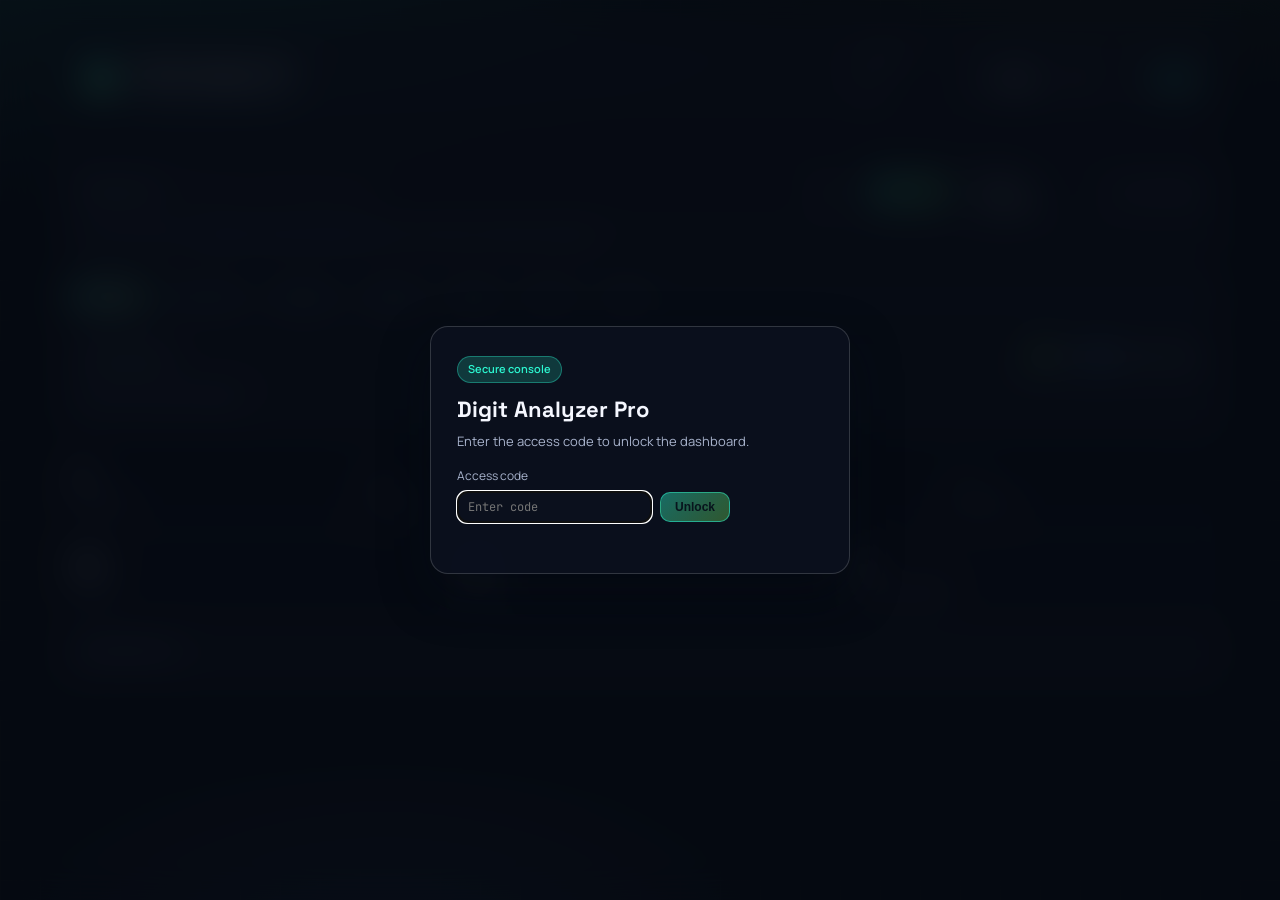
<file: deriv_digit_analyzer_v3.html>
<!doctype html>
<html lang="en">
<head>
  <meta charset="utf-8">
  <meta name="viewport" content="width=device-width, initial-scale=1">
  <title>Digit Analyzer Pro</title>
  <link rel="preconnect" href="https://fonts.googleapis.com">
  <link rel="preconnect" href="https://fonts.gstatic.com" crossorigin>
  <link href="https://fonts.googleapis.com/css2?family=Manrope:wght@400;500;600;700&family=Space+Grotesk:wght@500;600;700&family=JetBrains+Mono:wght@400;600&display=swap" rel="stylesheet">
  <link rel="stylesheet" href="deriv_digit_analyzer_v3.css">
</head>
<body>
  <div id="lockscreen" class="lockscreen" aria-hidden="false">
    <div class="lock-card">
      <div class="lock-badge">Secure console</div>
      <h1>Digit Analyzer Pro</h1>
      <p>Enter the access code to unlock the dashboard.</p>
      <div class="lock-field">
        <label for="lockPass">Access code</label>
        <div class="lock-row">
          <input id="lockPass" type="password" inputmode="numeric" autocomplete="off" placeholder="Enter code">
          <button id="unlockBtn" class="btn btn-primary" type="button">Unlock</button>
        </div>
        <div id="lockError" class="lock-error" aria-live="polite"></div>
      </div>
    </div>
  </div>

  <div id="riskAlert" class="alert-modal hidden" role="dialog" aria-modal="true" aria-live="polite">
    <div class="alert-card">
      <div class="alert-badge" id="alertBadge">Risk alert</div>
      <h2 id="alertTitle">Risk limit reached</h2>
      <p id="alertMessage">Your bot has stopped due to a risk limit.</p>
      <div class="alert-actions">
        <button id="alertCloseBtn" class="btn btn-primary" type="button">Got it</button>
      </div>
    </div>
  </div>

  <div id="appRoot" class="app app-shell" aria-hidden="true">
    <div class="header">
      <div class="header-left">
        <div class="app-logo">
          <svg viewBox="0 0 18 18" fill="none" xmlns="http://www.w3.org/2000/svg">
            <rect x="1" y="9" width="3" height="8" rx="1.5" fill="#71e48a"/>
            <rect x="5.5" y="5" width="3" height="12" rx="1.5" fill="#8bff5c"/>
            <rect x="10" y="2" width="3" height="15" rx="1.5" fill="#71e48a"/>
            <rect x="14.5" y="6" width="3" height="11" rx="1.5" fill="#c4ffd8"/>
          </svg>
        </div>
        <div>
          <div class="app-title">Digit Analyzer Pro</div>
          <div class="app-sub">Deriv volatility index tracker</div>
        </div>
      </div>
      <div class="header-right">
        <div class="balance-pill" aria-live="polite">
          <span class="balance-label">Balance</span>
          <span class="balance-value" id="balanceValue">--</span>
          <span class="balance-currency" id="balanceCurrency">USD</span>
        </div>
        <span class="sdot dOff" id="connDot"></span>
        <span class="badge bX" id="connBadge">offline</span>
        <label class="sr-only" for="symSel">Symbol</label>
        <select id="symSel" onchange="document.getElementById('symBadge').textContent=this.value" style="font-size:12px;padding:5px 8px">
          <option>R_10</option><option>R_25</option><option>R_50</option><option selected>R_75</option><option>R_100</option>
          <option>1HZ10V</option><option>1HZ25V</option><option>1HZ50V</option><option>1HZ75V</option><option>1HZ100V</option>
        </select>
        <span class="badge bP" id="symBadge">R_75</span>
      </div>
    </div>

    <div class="api-bar">
      <div class="api-row">
        <label class="api-label" for="apiKeyInput">Deriv API key</label>
        <div class="api-input-wrap">
          <input class="api-input" type="password" id="apiKeyInput" placeholder="Paste your API token here..." autocomplete="off">
          <button class="api-eye" id="apiEye" type="button" onclick="toggleApiVis()" aria-pressed="false">Show</button>
        </div>
        <button class="btn btn-primary" type="button" onclick="connectWithKey()">Connect</button>
        <div class="account-pill" aria-live="polite">
          <span class="account-label">Account</span>
          <div class="account-row">
            <span class="badge bX" id="accountBadge">unknown</span>
            <span class="account-id" id="accountId">--</span>
          </div>
        </div>
        <div class="api-status">
          <span class="sdot dOff" id="apiDot"></span>
          <span id="apiStatusLbl" style="font-size:11px;color:var(--muted)">Not connected</span>
        </div>
      </div>
      <div class="api-hint">Get your API token from <a href="https://app.deriv.com/account/api-token" target="_blank" rel="noopener">app.deriv.com/account/api-token</a> - read-only token is sufficient for digit data.</div>
    </div>

    <div class="tab-bar" role="tablist" aria-label="Primary">
      <button class="tab active" type="button" id="tabBtn-live" data-tab="live" role="tab" aria-controls="tab-live" aria-selected="true" onclick="switchTab('live')">Live feed</button>
      <button class="tab" type="button" id="tabBtn-ou" data-tab="ou" role="tab" aria-controls="tab-ou" aria-selected="false" onclick="switchTab('ou')">Over / Under</button>
      <button class="tab" type="button" id="tabBtn-freq" data-tab="freq" role="tab" aria-controls="tab-freq" aria-selected="false" onclick="switchTab('freq')">Frequency</button>
      <button class="tab" type="button" id="tabBtn-trade" data-tab="trade" role="tab" aria-controls="tab-trade" aria-selected="false" onclick="switchTab('trade')">Trade bot</button>
      <button class="tab" type="button" id="tabBtn-signals" data-tab="signals" role="tab" aria-controls="tab-signals" aria-selected="false" onclick="switchTab('signals')">Signals</button>
      <button class="tab" type="button" id="tabBtn-rich" data-tab="rich" role="tab" aria-controls="tab-rich" aria-selected="false" onclick="switchTab('rich')">RICH AI</button>
      <button class="tab" type="button" id="tabBtn-history" data-tab="history" role="tab" aria-controls="tab-history" aria-selected="false" onclick="switchTab('history')">History</button>
    </div>

    <div id="tab-live" class="section active" role="tabpanel" aria-labelledby="tabBtn-live">
      <div class="panel">
        <div class="panel-title">
          <span>Last 50 digits</span>
          <div class="legend">
            <span style="display:flex;align-items:center;gap:4px"><span class="sd s-over"></span> over</span>
            <span style="display:flex;align-items:center;gap:4px"><span class="sd s-under"></span> under</span>
            <span style="display:flex;align-items:center;gap:4px"><span class="sd s-mid"></span> mid</span>
          </div>
        </div>
        <div class="tape" id="tape"><span class="muted">Connect to receive live digits...</span></div>
      </div>
      <div class="g4">
        <div class="metric"><div class="mv" id="mTotal">0</div><div class="ml">Total ticks</div></div>
        <div class="metric"><div class="mv" id="mLast">--</div><div class="ml">Last digit</div></div>
        <div class="metric"><div class="mv" id="mStreak">--</div><div class="ml">Current streak</div></div>
        <div class="metric"><div class="mv" id="mRate" style="color:#71e48a">--</div><div class="ml">Over <span id="mRateThr">4</span> rate</div></div>
      </div>
      <div class="g3" style="margin-bottom:12px">
        <div class="metric"><div class="mv" id="mEven">0%</div><div class="ml">Even %</div></div>
        <div class="metric"><div class="mv" id="mOdd">0%</div><div class="ml">Odd %</div></div>
        <div class="metric"><div class="mv" id="mRepeat">0</div><div class="ml">Same-digit repeats</div></div>
      </div>
      <div class="panel">
        <div class="panel-title">Flow (last 40)</div>
        <div class="sdots" id="flowDots"></div>
      </div>
    </div>

    <div id="tab-ou" class="section" role="tabpanel" aria-labelledby="tabBtn-ou">
      <div class="panel">
        <div class="panel-title">Over threshold - click to select</div>
        <div class="muted" style="margin-bottom:8px">Digit must be strictly greater than the threshold. Rates from last 200 ticks.</div>
        <div class="ou-grid" id="overRow1"></div>
        <div class="ou-grid" id="overRow2"></div>
        <div style="display:flex;gap:8px;align-items:center;flex-wrap:wrap;margin-top:6px">
          <span class="muted">Active:</span>
          <span class="badge bG" id="activeOverBadge">Over 4</span>
          <span class="badge bG" id="overHitBadge">--%</span>
          <span class="muted" id="overHitCount"></span>
        </div>
      </div>
      <div class="panel">
        <div class="panel-title">Under threshold - click to select</div>
        <div class="muted" style="margin-bottom:8px">Digit must be strictly less than the threshold. Rates from last 200 ticks.</div>
        <div class="ou-grid" id="underRow1"></div>
        <div class="ou-grid" id="underRow2"></div>
        <div style="display:flex;gap:8px;align-items:center;flex-wrap:wrap;margin-top:6px">
          <span class="muted">Active:</span>
          <span class="badge bB" id="activeUnderBadge">Under 5</span>
          <span class="badge bB" id="underHitBadge">--%</span>
          <span class="muted" id="underHitCount"></span>
        </div>
      </div>
      <div class="panel">
        <div class="panel-title">Split view - Over <span id="splitOLbl">4</span> vs Under <span id="splitULbl">5</span></div>
        <div class="split-wrap">
          <div class="sb-over" id="sbO" style="width:50%">50%</div>
          <div class="sb-under" id="sbU" style="width:50%">50%</div>
        </div>
        <div class="g4">
          <div class="metric"><div class="mv" id="soHits">0</div><div class="ml">Over hits</div></div>
          <div class="metric"><div class="mv" id="suHits">0</div><div class="ml">Under hits</div></div>
          <div class="metric"><div class="mv" id="soStreak">0</div><div class="ml">Over streak</div></div>
          <div class="metric"><div class="mv" id="suStreak">0</div><div class="ml">Under streak</div></div>
        </div>
        <div style="margin-top:10px">
          <div class="muted" style="margin-bottom:5px">Over/Under flow (last 40)</div>
          <div class="sdots" id="ouDots"></div>
        </div>
      </div>
    </div>

    <div id="tab-freq" class="section" role="tabpanel" aria-labelledby="tabBtn-freq">
      <div class="panel">
        <div class="panel-title">Digit frequency - all ticks</div>
        <div id="freqChart"></div>
      </div>
      <div class="panel">
        <div class="panel-title">Heat map</div>
        <div class="heat-grid" id="heatGrid"></div>
        <div style="display:flex;gap:8px;flex-wrap:wrap;margin-top:8px">
          <span class="muted">Hottest:</span><span class="badge bR" id="hotD">--</span>
          <span class="muted">Coldest:</span><span class="badge bB" id="coldD">--</span>
          <span class="muted">Max repeat:</span><span class="badge bA" id="maxRepD">--</span>
        </div>
      </div>
      <div class="panel">
        <div class="panel-title">
          <span>Rolling window</span>
          <span class="muted" id="winLbl2">100 ticks</span>
        </div>
        <input type="range" id="winRange" min="20" max="200" step="10" value="100" style="width:100%;margin-bottom:10px" oninput="document.getElementById('winLbl2').textContent=this.value+' ticks';renderWindow()">
        <div id="winStats"></div>
      </div>
    </div>

    <div id="tab-trade" class="section" role="tabpanel" aria-labelledby="tabBtn-trade">
      <div class="panel">
        <div class="panel-title">
          <span>Bot status</span>
          <span class="badge bX" id="botBadge">stopped</span>
        </div>
        <div style="display:flex;align-items:center;gap:10px;flex-wrap:wrap;margin-bottom:12px">
          <span class="sdot dOff" id="botDot"></span>
          <span style="font-size:13px;color:var(--muted)" id="botLbl">Bot inactive - connect first</span>
        </div>
        <div style="display:flex;gap:6px;flex-wrap:wrap">
          <button class="btn btnG" type="button" onclick="botStart()">Start</button>
          <button class="btn btnA" type="button" onclick="botPause()">Pause</button>
          <button class="btn btnR" type="button" onclick="botStop()">Stop</button>
        </div>
      </div>
      <div class="panel">
        <div class="panel-title">Contract settings</div>
        <div class="ctrl-row"><span class="ctrl-lbl">Contract type</span>
          <select id="ctType" onchange="updatePredOpts()">
            <option>Over/Under</option><option>Even/Odd</option><option>Matches/Differs</option>
          </select>
        </div>
        <div class="ctrl-row"><span class="ctrl-lbl">Prediction</span>
          <select id="ctPred" style="min-width:140px"></select>
        </div>
        <div class="ctrl-row"><span class="ctrl-lbl">Stake ($)</span>
          <input type="number" id="stakeVal" value="1.00" min="0.35" step="0.01" style="width:80px">
        </div>
        <div class="ctrl-row"><span class="ctrl-lbl">Duration (ticks)</span>
          <input type="number" id="durTicks" value="1" min="1" max="10" style="width:60px">
        </div>
        <div class="ctrl-row"><span class="ctrl-lbl">Martingale x</span>
          <input type="number" id="martX" value="2.0" min="1" max="5" step="0.1" style="width:60px">
          <label class="toggle"><input type="checkbox" id="martOn" onchange="document.getElementById('martLbl').textContent=this.checked?'On':'Off'"><span class="sl-t"></span></label>
          <span style="font-size:11px;color:var(--muted)" id="martLbl">Off</span>
        </div>
        <div class="ctrl-row"><span class="ctrl-lbl">Take profit ($)</span>
          <input type="number" id="tpVal" value="5.00" step="0.01" style="width:70px">
          <label class="toggle"><input type="checkbox" id="tpOn" checked><span class="sl-t"></span></label>
        </div>
        <div class="ctrl-row"><span class="ctrl-lbl">Stop loss ($)</span>
          <input type="number" id="slVal" value="10.00" step="0.01" style="width:70px">
          <label class="toggle"><input type="checkbox" id="slOn" checked><span class="sl-t"></span></label>
        </div>
        <div class="ctrl-row"><span class="ctrl-lbl">Max trades</span>
          <input type="number" id="maxTrades" value="50" min="1" style="width:60px">
          <label class="toggle"><input type="checkbox" id="maxOn" checked><span class="sl-t"></span></label>
        </div>
        <div class="ctrl-row"><span class="ctrl-lbl">Bot mode</span>
          <label class="toggle"><input type="checkbox" id="botOn"><span class="sl-t"></span></label>
          <span class="badge bX" id="botModeBadge">manual</span>
        </div>
      </div>
      <div class="panel">
        <div class="panel-title">Live trading</div>
        <div class="ctrl-row">
          <span class="ctrl-lbl">Live mode</span>
          <label class="toggle"><input type="checkbox" id="liveToggle"><span class="sl-t"></span></label>
          <span class="badge bX" id="liveBadge">SIM</span>
        </div>
        <div id="liveConfirmWrap" class="live-confirm" style="display:none">
          <div class="muted" id="liveConfirmInfo" style="margin-bottom:6px">This will place real trades using your Deriv account.</div>
          <div class="lock-row">
            <input id="liveConfirmInput" type="text" placeholder="Type TRADE to confirm" autocomplete="off">
            <button id="liveConfirmBtn" class="btn btnR" type="button">Arm live trading</button>
          </div>
          <div id="liveConfirmError" class="lock-error" aria-live="polite"></div>
        </div>
      </div>
      <div class="panel">
        <div class="panel-title">Session P&amp;L</div>
        <div class="g4" style="margin-bottom:8px">
          <div class="metric"><div class="mv" id="plTotal" style="color:#71e48a">$0.00</div><div class="ml">Net P&amp;L</div></div>
          <div class="metric"><div class="mv" id="plWins">0</div><div class="ml">Wins</div></div>
          <div class="metric"><div class="mv" id="plLosses">0</div><div class="ml">Losses</div></div>
          <div class="metric"><div class="mv" id="plWR">0%</div><div class="ml">Win rate</div></div>
        </div>
        <div class="pl-bar-wrap">
          <div style="display:flex;justify-content:space-between;font-size:11px;color:var(--muted);margin-bottom:3px">
            <span>Stop loss</span><span>Take profit</span>
          </div>
          <div class="pl-bar-bg"><div class="pl-bar-fill" id="plBar" style="width:50%;background:#8bff5c"></div></div>
        </div>
      </div>
    </div>

    <div id="tab-signals" class="section" role="tabpanel" aria-labelledby="tabBtn-signals">
      <div class="panel">
        <div class="panel-title">Live signal feed</div>
        <div id="sigFeed"><div class="muted">Connect and let digits accumulate to see signals.</div></div>
      </div>
      <div class="panel">
        <div class="panel-title">Signal rules</div>
        <div class="rule-row">
          <label class="toggle"><input type="checkbox" id="r1" checked><span class="sl-t"></span></label>
          <span style="font-size:12px;flex:1">Over rate &gt; 60% in last 50 ticks</span>
          <span class="badge bX" id="r1s">watching</span>
        </div>
        <div class="rule-row">
          <label class="toggle"><input type="checkbox" id="r2" checked><span class="sl-t"></span></label>
          <span style="font-size:12px;flex:1">Under rate &gt; 60% in last 50 ticks</span>
          <span class="badge bX" id="r2s">watching</span>
        </div>
        <div class="rule-row">
          <label class="toggle"><input type="checkbox" id="r3"><span class="sl-t"></span></label>
          <span style="font-size:12px;flex:1">Over streak &gt;= 4 consecutive</span>
          <span class="badge bX" id="r3s">off</span>
        </div>
        <div class="rule-row">
          <label class="toggle"><input type="checkbox" id="r4"><span class="sl-t"></span></label>
          <span style="font-size:12px;flex:1">Under streak &gt;= 4 consecutive</span>
          <span class="badge bX" id="r4s">off</span>
        </div>
        <div class="rule-row">
          <label class="toggle"><input type="checkbox" id="r5"><span class="sl-t"></span></label>
          <span style="font-size:12px;flex:1">Loss streak &gt;= 5 - pause bot</span>
          <span class="badge bX" id="r5s">off</span>
        </div>
        <div class="rule-row">
          <label class="toggle"><input type="checkbox" id="r6"><span class="sl-t"></span></label>
          <span style="font-size:12px;flex:1">Same digit 3x in last 10 ticks</span>
          <span class="badge bX" id="r6s">off</span>
        </div>
      </div>
    </div>

    <div id="tab-rich" class="section" role="tabpanel" aria-labelledby="tabBtn-rich">
      <div class="panel">
        <div class="panel-title">
          <span>RICH assistant</span>
          <span class="badge bP">local</span>
        </div>
        <div class="muted" style="margin-bottom:10px">
          Chat with RICH and optionally include live dashboard context. Use the memory button to help RICH learn your preferences.
        </div>
        <div class="rich-toolbar">
          <div class="rich-field">
            <label for="richModelInput">Model</label>
            <input id="richModelInput" class="api-input" placeholder="e.g. qwen3.5:2b">
          </div>
          <div class="rich-field">
            <label for="richApiHostInput">RICH API host</label>
            <input id="richApiHostInput" class="api-input" placeholder="127.0.0.1:8000">
          </div>
          <div class="rich-field">
            <label for="richApiKeyInput">API key (optional)</label>
            <input id="richApiKeyInput" class="api-input" type="password" placeholder="Paste key if enabled">
          </div>
          <div class="rich-field">
            <label for="richTtsBackendInput">TTS backend</label>
            <input id="richTtsBackendInput" class="api-input" placeholder="kokoro">
          </div>
          <div class="rich-field">
            <label for="richVoiceInput">Voice ID</label>
            <input id="richVoiceInput" class="api-input" placeholder="af_heart">
          </div>
          <label class="rich-toggle">
            <input type="checkbox" id="richSpeakToggle" checked>
            <span>Speak replies</span>
          </label>
          <label class="rich-toggle">
            <input type="checkbox" id="richContextToggle" checked>
            <span>Include dashboard context</span>
          </label>
          <button class="btn btn-ghost" id="richMemoryBtn" type="button">Save context to memory</button>
          <span class="muted" id="richStatus">Server: idle</span>
          <span class="muted" id="richMicStatus">Mic: idle</span>
        </div>
        <div class="rich-chat" id="richChatLog" aria-live="polite"></div>
        <div class="rich-input-row">
          <textarea id="richInput" rows="2" placeholder="Ask RICH about the current session..."></textarea>
          <button class="btn btn-ghost" id="richMicBtn" type="button">Mic</button>
          <button class="btn btn-primary" id="richSendBtn" type="button">Send</button>
        </div>
        <div class="rich-note">
          <label for="richMemoryNote">Memory note (optional)</label>
          <input id="richMemoryNote" class="api-input" placeholder="e.g. Prefer over/under trades only when streak >= 3">
        </div>
      </div>
    </div>

    <div id="tab-history" class="section" role="tabpanel" aria-labelledby="tabBtn-history">
      <div class="panel">
        <div class="panel-title">Digit log</div>
        <div class="log-box" id="digitLog">Waiting for digits...</div>
      </div>
      <div class="panel">
        <div class="panel-title">
          <span>System log</span>
          <button class="btn btn-ghost" id="clearSysLog" type="button">Clear</button>
        </div>
        <div class="log-box" id="sysLog">System ready...</div>
      </div>
      <div class="panel">
        <div class="panel-title">Trade history</div>
        <div class="tbl-wrap">
          <table>
            <thead><tr>
              <th style="width:30px">#</th>
              <th style="width:80px">Prediction</th>
              <th style="width:38px">Digit</th>
              <th style="width:52px">Result</th>
              <th style="width:50px">Stake</th>
              <th style="width:54px">P&amp;L</th>
              <th style="width:62px">Time</th>
            </tr></thead>
            <tbody id="tradeBody"><tr><td colspan="7" style="color:var(--muted);font-size:11px">No trades yet</td></tr></tbody>
          </table>
        </div>
      </div>
      <div style="display:flex;gap:6px;margin-top:6px;flex-wrap:wrap">
        <button class="btn" type="button" onclick="exportCSV()">Export CSV</button>
        <button class="btn" type="button" onclick="exportJSON()">Export JSON</button>
        <button class="btn btnR" type="button" onclick="clearAll()">Clear all</button>
      </div>
    </div>
  </div>

  <script src="deriv_digit_analyzer_v3.js"></script>
</body>
</html>
</file>
<file: deriv_digit_analyzer_v3.css>
* { box-sizing: border-box; margin: 0; padding: 0; }

:root {
  --bg: #0b0f1a;
  --bg-2: #0f1627;
  --panel: rgba(17, 24, 39, 0.78);
  --panel-strong: #111b2b;
  --border: rgba(255, 255, 255, 0.08);
  --border-strong: rgba(255, 255, 255, 0.16);
  --text: #f5f7ff;
  --muted: #a8b3cc;
  --muted-2: #7b86a1;
  --accent: #2cf6d0;
  --accent-2: #8bff5c;
  --info: #5aa9ff;
  --warning: #ffb34a;
  --danger: #ff5c5c;
  --success: #71e48a;
  --shadow: 0 20px 50px rgba(5, 10, 20, 0.45);
  --radius-xl: 18px;
  --radius-lg: 14px;
  --radius-md: 10px;
  --radius-sm: 8px;
  --font-display: "Space Grotesk", "Segoe UI", sans-serif;
  --font-sans: "Manrope", "Segoe UI", sans-serif;
  --font-mono: "JetBrains Mono", Consolas, monospace;
}

body {
  margin: 0;
  font-family: var(--font-sans);
  background: var(--bg);
  color: var(--text);
  min-height: 100dvh;
  line-height: 1.5;
}

body::before {
  content: "";
  position: fixed;
  inset: 0;
  background:
    radial-gradient(1200px 500px at 10% -10%, rgba(44, 246, 208, 0.18), transparent 60%),
    radial-gradient(900px 500px at 85% -20%, rgba(139, 255, 92, 0.15), transparent 60%),
    radial-gradient(700px 400px at 30% 110%, rgba(90, 169, 255, 0.12), transparent 60%);
  z-index: -2;
}

body::after {
  content: "";
  position: fixed;
  inset: 0;
  background-image:
    linear-gradient(rgba(255, 255, 255, 0.04) 1px, transparent 1px),
    linear-gradient(90deg, rgba(255, 255, 255, 0.04) 1px, transparent 1px);
  background-size: 40px 40px;
  opacity: 0.4;
  z-index: -1;
}

a {
  color: var(--info);
  text-decoration: none;
}

a:hover { text-decoration: underline; }

.app-shell {
  max-width: 1200px;
  margin: 0 auto;
  padding: 26px 20px 80px;
  position: relative;
  z-index: 1;
}

.app { font-family: var(--font-sans); }

.header {
  display: flex;
  align-items: center;
  justify-content: space-between;
  gap: 16px;
  padding: 18px 20px;
  background: var(--panel);
  border: 1px solid var(--border);
  border-radius: var(--radius-xl);
  box-shadow: var(--shadow);
  backdrop-filter: blur(16px);
  margin-bottom: 12px;
}

.header-left {
  display: flex;
  align-items: center;
  gap: 14px;
}

.app-logo {
  width: 42px;
  height: 42px;
  border-radius: 12px;
  background: radial-gradient(circle at 30% 30%, rgba(44, 246, 208, 0.5), rgba(17, 27, 43, 0.9));
  display: flex;
  align-items: center;
  justify-content: center;
  box-shadow: 0 8px 20px rgba(0, 0, 0, 0.35);
}

.app-logo svg { width: 22px; height: 22px; }

.app-title {
  font-family: var(--font-display);
  font-size: 18px;
  font-weight: 600;
  letter-spacing: 0.2px;
}

.app-sub {
  font-size: 12px;
  color: var(--muted);
  margin-top: 2px;
}

.header-right {
  display: flex;
  align-items: center;
  gap: 10px;
  flex-wrap: wrap;
  justify-content: flex-end;
}

.account-pill {
  display: flex;
  flex-direction: column;
  gap: 2px;
  padding: 6px 10px;
  border: 1px solid var(--border);
  border-radius: 12px;
  background: rgba(12, 17, 30, 0.6);
  min-width: 140px;
}

.account-label {
  font-size: 10px;
  color: var(--muted);
  letter-spacing: 0.08em;
  text-transform: uppercase;
}

.account-row {
  display: flex;
  align-items: center;
  gap: 6px;
}

.account-id {
  font-family: var(--font-mono);
  font-size: 11px;
  color: var(--muted-2);
}

.balance-pill {
  display: flex;
  flex-direction: column;
  gap: 2px;
  padding: 6px 10px;
  border: 1px solid var(--border);
  border-radius: 12px;
  background: rgba(12, 17, 30, 0.6);
  min-width: 110px;
}

.balance-label {
  font-size: 10px;
  color: var(--muted);
  letter-spacing: 0.08em;
  text-transform: uppercase;
}

.balance-value {
  font-family: var(--font-mono);
  font-size: 14px;
  font-weight: 600;
}

.balance-currency {
  font-size: 10px;
  color: var(--muted-2);
}

.api-bar {
  background: var(--panel);
  border: 1px solid var(--border);
  border-radius: var(--radius-xl);
  padding: 16px 20px;
  box-shadow: var(--shadow);
  backdrop-filter: blur(16px);
  margin-bottom: 12px;
}

.api-row {
  display: flex;
  align-items: center;
  gap: 10px;
  flex-wrap: wrap;
}

.api-label {
  font-size: 11px;
  font-weight: 600;
  color: var(--muted);
  letter-spacing: 0.08em;
  text-transform: uppercase;
  white-space: nowrap;
}

.api-input-wrap {
  flex: 1;
  min-width: 200px;
  position: relative;
  display: flex;
  align-items: center;
}

.api-input {
  width: 100%;
  padding: 9px 54px 9px 12px;
  border: 1px solid var(--border);
  border-radius: var(--radius-md);
  background: rgba(12, 17, 30, 0.7);
  color: var(--text);
  font-size: 12px;
  font-family: var(--font-mono);
  letter-spacing: 0.04em;
  outline: none;
  transition: border-color 0.2s ease, background 0.2s ease;
}

.api-input:focus {
  border-color: rgba(44, 246, 208, 0.6);
  background: rgba(12, 17, 30, 0.9);
}

.api-eye {
  position: absolute;
  right: 8px;
  background: transparent;
  border: 1px solid var(--border);
  border-radius: 999px;
  color: var(--muted);
  padding: 4px 10px;
  font-size: 11px;
  cursor: pointer;
}

.api-eye:hover { color: var(--text); border-color: var(--border-strong); }

.api-status {
  display: flex;
  align-items: center;
  gap: 6px;
  font-size: 11px;
  color: var(--muted);
  white-space: nowrap;
}

.api-hint {
  font-size: 11px;
  color: var(--muted-2);
  margin-top: 8px;
}

.sdot {
  width: 8px;
  height: 8px;
  border-radius: 50%;
  display: inline-block;
  flex-shrink: 0;
}

.dLive { background: var(--accent-2); animation: pulse 1.2s infinite; }
.dOff { background: rgba(255, 255, 255, 0.22); }
.dWarn { background: var(--warning); }
.dErr { background: var(--danger); }

@keyframes pulse {
  0%, 100% { opacity: 1; }
  50% { opacity: 0.35; }
}

.badge {
  display: inline-flex;
  align-items: center;
  padding: 4px 10px;
  border-radius: 999px;
  font-size: 11px;
  font-weight: 600;
  border: 1px solid transparent;
  white-space: nowrap;
}

.bG { background: rgba(113, 228, 138, 0.18); color: var(--success); border-color: rgba(113, 228, 138, 0.35); }
.bR { background: rgba(255, 92, 92, 0.18); color: var(--danger); border-color: rgba(255, 92, 92, 0.35); }
.bA { background: rgba(255, 179, 74, 0.18); color: var(--warning); border-color: rgba(255, 179, 74, 0.35); }
.bB { background: rgba(90, 169, 255, 0.18); color: var(--info); border-color: rgba(90, 169, 255, 0.35); }
.bX { background: rgba(255, 255, 255, 0.08); color: var(--muted); border-color: var(--border); }
.bP { background: rgba(44, 246, 208, 0.18); color: var(--accent); border-color: rgba(44, 246, 208, 0.35); }
.bT { background: rgba(113, 228, 138, 0.18); color: var(--success); border-color: rgba(113, 228, 138, 0.35); }

.tab-bar {
  display: flex;
  gap: 6px;
  margin-bottom: 12px;
  background: var(--panel-strong);
  border-radius: var(--radius-xl);
  padding: 6px;
  overflow-x: auto;
  border: 1px solid var(--border);
}

.tab {
  padding: 8px 14px;
  border-radius: var(--radius-md);
  font-size: 12px;
  cursor: pointer;
  color: var(--muted);
  white-space: nowrap;
  border: 1px solid transparent;
  background: transparent;
  transition: all 0.2s ease;
}

.tab:hover { color: var(--text); }

.tab.active {
  background: linear-gradient(120deg, rgba(44, 246, 208, 0.22), rgba(139, 255, 92, 0.18));
  color: var(--text);
  font-weight: 600;
  border-color: rgba(44, 246, 208, 0.35);
}

.section { display: none; }
.section.active { display: block; }

.panel {
  background: var(--panel);
  border: 1px solid var(--border);
  border-radius: var(--radius-xl);
  padding: 16px 20px;
  margin-bottom: 12px;
  box-shadow: var(--shadow);
  backdrop-filter: blur(16px);
}

.panel-title {
  font-size: 11px;
  font-weight: 600;
  color: var(--muted);
  letter-spacing: 0.08em;
  text-transform: uppercase;
  margin-bottom: 10px;
  display: flex;
  align-items: center;
  justify-content: space-between;
  gap: 8px;
}

.legend { display: flex; gap: 8px; font-size: 11px; color: var(--muted); }

.metric {
  background: rgba(12, 17, 30, 0.7);
  border: 1px solid var(--border);
  border-radius: var(--radius-lg);
  padding: 12px 14px;
}

.mv {
  font-size: 22px;
  font-weight: 600;
  color: var(--text);
  font-family: var(--font-mono);
}

.ml { font-size: 11px; color: var(--muted); margin-top: 2px; }

.g2 { display: grid; grid-template-columns: repeat(2, minmax(0, 1fr)); gap: 10px; }
.g3 { display: grid; grid-template-columns: repeat(3, minmax(0, 1fr)); gap: 10px; }
.g4 { display: grid; grid-template-columns: repeat(4, minmax(0, 1fr)); gap: 10px; margin-bottom: 12px; }

.tape { display: flex; flex-wrap: wrap; gap: 6px; min-height: 42px; align-items: center; }

.dc {
  width: 34px;
  height: 34px;
  border-radius: 50%;
  display: flex;
  align-items: center;
  justify-content: center;
  font-size: 12px;
  font-weight: 600;
  font-family: var(--font-mono);
  flex-shrink: 0;
  transition: transform 0.15s ease, border 0.15s ease;
  border: 1.5px solid transparent;
  box-shadow: inset 0 0 0 1px rgba(255, 255, 255, 0.08);
}

.dc:hover { transform: scale(1.12); }

.dc.d-over { border-color: rgba(139, 255, 92, 0.75); }
.dc.d-under { border-color: rgba(90, 169, 255, 0.75); }

.ou-grid {
  display: grid;
  grid-template-columns: repeat(5, minmax(0, 1fr));
  gap: 6px;
  margin-bottom: 8px;
}

.ou-cell {
  border-radius: var(--radius-md);
  padding: 10px 6px;
  text-align: center;
  cursor: pointer;
  border: 1px solid var(--border);
  background: rgba(12, 17, 30, 0.7);
  transition: border-color 0.2s ease, background 0.2s ease, transform 0.2s ease;
}

.ou-cell:hover { border-color: var(--border-strong); transform: translateY(-1px); }

.ou-cell.sel-over {
  border: 2px solid rgba(139, 255, 92, 0.75);
  background: rgba(139, 255, 92, 0.12);
}

.ou-cell.sel-under {
  border: 2px solid rgba(90, 169, 255, 0.75);
  background: rgba(90, 169, 255, 0.12);
}

.ou-num { font-size: 16px; font-weight: 600; font-family: var(--font-mono); color: var(--text); }
.ou-label { font-size: 10px; color: var(--muted); margin-top: 2px; }
.ou-pct { font-size: 11px; font-weight: 600; margin-top: 3px; }
.ou-bar { height: 4px; border-radius: 3px; margin-top: 5px; background: rgba(255, 255, 255, 0.08); }
.ou-fill { height: 100%; border-radius: 3px; transition: width 0.3s ease; }

.split-wrap {
  display: flex;
  height: 24px;
  border-radius: var(--radius-md);
  overflow: hidden;
  margin: 10px 0;
  border: 1px solid var(--border);
  background: rgba(12, 17, 30, 0.6);
}

.sb-over {
  background: rgba(139, 255, 92, 0.35);
  display: flex;
  align-items: center;
  padding: 0 8px;
  font-size: 11px;
  color: #0d2516;
  font-weight: 600;
  transition: width 0.4s ease;
  min-width: 0;
  overflow: hidden;
}

.sb-under {
  background: rgba(90, 169, 255, 0.35);
  display: flex;
  align-items: center;
  justify-content: flex-end;
  padding: 0 8px;
  font-size: 11px;
  color: #0a1f3f;
  font-weight: 600;
  transition: width 0.4s ease;
  min-width: 0;
  overflow: hidden;
}

.bar-row { display: flex; align-items: center; gap: 6px; margin-bottom: 6px; }
.bar-lbl { font-size: 12px; color: var(--muted); width: 14px; text-align: center; font-family: var(--font-mono); }
.bar-track { flex: 1; height: 12px; background: rgba(255, 255, 255, 0.08); border-radius: 4px; overflow: hidden; }
.bar-fill { height: 100%; border-radius: 4px; transition: width 0.3s ease; }
.bar-pct { font-size: 11px; color: var(--muted); width: 40px; text-align: right; font-family: var(--font-mono); }
.bar-cnt { font-size: 11px; color: var(--muted-2); width: 26px; text-align: right; font-family: var(--font-mono); }

.heat-grid { display: grid; grid-template-columns: repeat(10, minmax(0, 1fr)); gap: 6px; margin-top: 8px; }
.hc {
  border-radius: var(--radius-md);
  padding: 6px 2px;
  text-align: center;
  font-size: 12px;
  font-weight: 600;
  font-family: var(--font-mono);
}

.ctrl-row { display: flex; align-items: center; gap: 10px; flex-wrap: wrap; margin-bottom: 8px; }
.ctrl-lbl { font-size: 12px; color: var(--muted); width: 110px; flex-shrink: 0; }

select,
input[type=number],
input[type=password],
input[type=text] {
  padding: 7px 10px;
  border: 1px solid var(--border);
  border-radius: var(--radius-md);
  background: rgba(12, 17, 30, 0.8);
  color: var(--text);
  font-size: 12px;
  font-family: var(--font-mono);
}

.btn {
  padding: 7px 14px;
  border: 1px solid var(--border);
  border-radius: var(--radius-md);
  background: rgba(12, 17, 30, 0.6);
  color: var(--text);
  cursor: pointer;
  font-size: 12px;
  font-weight: 600;
  transition: transform 0.15s ease, border-color 0.2s ease, background 0.2s ease;
}

.btn:hover { transform: translateY(-1px); border-color: var(--border-strong); }

.btn-primary {
  background: linear-gradient(135deg, rgba(44, 246, 208, 0.4), rgba(139, 255, 92, 0.3));
  border-color: rgba(44, 246, 208, 0.5);
  color: #08141d;
}

.btn-ghost { background: transparent; }

.btnG { background: rgba(113, 228, 138, 0.2); color: var(--success); border-color: rgba(113, 228, 138, 0.35); }
.btnR { background: rgba(255, 92, 92, 0.2); color: var(--danger); border-color: rgba(255, 92, 92, 0.35); }
.btnA { background: rgba(255, 179, 74, 0.2); color: var(--warning); border-color: rgba(255, 179, 74, 0.35); }
.btnB { background: rgba(90, 169, 255, 0.2); color: var(--info); border-color: rgba(90, 169, 255, 0.35); }

.toggle { position: relative; width: 34px; height: 18px; flex-shrink: 0; }
.toggle input { opacity: 0; width: 0; height: 0; }
.sl-t {
  position: absolute;
  cursor: pointer;
  inset: 0;
  background: rgba(255, 255, 255, 0.08);
  border-radius: 9px;
  border: 1px solid var(--border);
  transition: 0.2s;
}
.sl-t:before {
  content: "";
  position: absolute;
  width: 12px;
  height: 12px;
  left: 2px;
  top: 2px;
  background: var(--muted);
  border-radius: 50%;
  transition: 0.2s;
}
input:checked + .sl-t {
  background: rgba(139, 255, 92, 0.25);
  border-color: rgba(139, 255, 92, 0.5);
}
input:checked + .sl-t:before {
  transform: translateX(14px);
  background: #0f2415;
}

.rule-row { display: flex; align-items: center; gap: 8px; padding: 8px 0; border-bottom: 1px solid var(--border); }
.rule-row:last-child { border-bottom: none; }

.log-box {
  font-family: var(--font-mono);
  font-size: 11px;
  color: var(--muted);
  background: rgba(12, 17, 30, 0.7);
  border-radius: var(--radius-md);
  padding: 12px;
  max-height: 120px;
  overflow-y: auto;
  line-height: 1.8;
  white-space: pre-wrap;
}

.tbl-wrap { overflow-x: auto; }

table { width: 100%; border-collapse: collapse; font-size: 12px; table-layout: fixed; }

th {
  font-weight: 600;
  color: var(--muted);
  text-align: left;
  padding: 6px;
  border-bottom: 1px solid var(--border);
  font-size: 11px;
}

td {
  padding: 6px;
  border-bottom: 1px solid var(--border);
  color: var(--text);
  overflow: hidden;
  text-overflow: ellipsis;
  white-space: nowrap;
}

.sdots { display: flex; gap: 4px; flex-wrap: wrap; }
.sd { width: 14px; height: 14px; border-radius: 3px; }
.s-over { background: rgba(139, 255, 92, 0.8); }
.s-under { background: rgba(90, 169, 255, 0.8); }
.s-even { background: rgba(255, 255, 255, 0.2); }
.s-odd { background: rgba(255, 179, 74, 0.8); }
.s-mid { background: rgba(255, 255, 255, 0.2); border: 1px solid var(--border); }

.signal-card {
  border-left: 3px solid;
  border-radius: 0 var(--radius-md) var(--radius-md) 0;
  padding: 8px 10px;
  font-size: 12px;
  display: flex;
  align-items: center;
  justify-content: space-between;
  gap: 8px;
  margin-bottom: 6px;
  background: rgba(12, 17, 30, 0.7);
}

.sig-G { border-left-color: var(--success); }
.sig-B { border-left-color: var(--info); }
.sig-A { border-left-color: var(--warning); }
.sig-R { border-left-color: var(--danger); }

.pl-bar-wrap { margin-top: 8px; }
.pl-bar-bg { height: 6px; background: rgba(255, 255, 255, 0.08); border-radius: 4px; overflow: hidden; }
.pl-bar-fill { height: 100%; border-radius: 4px; transition: width 0.4s ease; }

.muted { color: var(--muted-2); font-size: 12px; }

.sr-only {
  position: absolute;
  width: 1px;
  height: 1px;
  padding: 0;
  margin: -1px;
  overflow: hidden;
  clip: rect(0, 0, 0, 0);
  border: 0;
}

.lockscreen {
  position: fixed;
  inset: 0;
  display: flex;
  align-items: center;
  justify-content: center;
  background: rgba(5, 8, 15, 0.75);
  z-index: 2000;
  backdrop-filter: blur(18px);
}

.lockscreen.hidden { display: none; }

.lock-card {
  width: min(420px, 92vw);
  background: rgba(12, 17, 30, 0.9);
  border: 1px solid var(--border-strong);
  border-radius: var(--radius-xl);
  padding: 28px 26px;
  box-shadow: var(--shadow);
  text-align: left;
}

.lock-card h1 {
  font-family: var(--font-display);
  font-size: 22px;
  margin: 10px 0 6px;
}

.lock-card p { color: var(--muted); font-size: 13px; margin-bottom: 16px; }

.lock-badge {
  display: inline-flex;
  padding: 4px 10px;
  border-radius: 999px;
  background: rgba(44, 246, 208, 0.18);
  color: var(--accent);
  font-size: 11px;
  font-weight: 600;
  border: 1px solid rgba(44, 246, 208, 0.35);
}

.lock-field label { font-size: 12px; color: var(--muted); display: block; margin-bottom: 6px; }

.lock-row { display: flex; gap: 8px; align-items: center; }

.lock-error { font-size: 11px; color: var(--danger); margin-top: 8px; min-height: 14px; }

.live-confirm {
  margin-top: 8px;
  padding: 10px;
  border: 1px dashed var(--border-strong);
  border-radius: var(--radius-md);
  background: rgba(12, 17, 30, 0.6);
}

.alert-modal {
  position: fixed;
  inset: 0;
  display: flex;
  align-items: center;
  justify-content: center;
  background: rgba(5, 8, 15, 0.72);
  z-index: 2100;
  backdrop-filter: blur(16px);
}

.alert-modal.hidden { display: none; }

.alert-card {
  width: min(460px, 92vw);
  background: rgba(12, 17, 30, 0.92);
  border: 1px solid var(--border-strong);
  border-radius: var(--radius-xl);
  padding: 26px 24px;
  box-shadow: var(--shadow);
}

.alert-card h2 {
  font-family: var(--font-display);
  font-size: 20px;
  margin: 10px 0 6px;
}

.alert-card p {
  color: var(--muted);
  font-size: 13px;
  margin-bottom: 16px;
}

.alert-badge {
  display: inline-flex;
  padding: 4px 10px;
  border-radius: 999px;
  font-size: 11px;
  font-weight: 600;
  border: 1px solid transparent;
}

.alert-actions {
  display: flex;
  gap: 8px;
  justify-content: flex-end;
}

.lockscreen.shake .lock-card { animation: shake 0.28s ease; }

@keyframes shake {
  0% { transform: translateX(0); }
  25% { transform: translateX(-6px); }
  50% { transform: translateX(6px); }
  75% { transform: translateX(-4px); }
  100% { transform: translateX(0); }
}

body.locked #appRoot {
  filter: blur(6px);
  pointer-events: none;
  user-select: none;
}

.rich-toolbar {
  display: flex;
  flex-wrap: wrap;
  gap: 10px;
  align-items: center;
  margin-bottom: 12px;
}

.rich-field {
  display: flex;
  flex-direction: column;
  gap: 4px;
  min-width: 180px;
}

.rich-field .api-input {
  min-width: 180px;
}

.rich-field label,
.rich-note label {
  font-size: 11px;
  color: var(--muted);
  text-transform: uppercase;
  letter-spacing: 0.08em;
}

.rich-toggle {
  display: inline-flex;
  align-items: center;
  gap: 6px;
  font-size: 12px;
  color: var(--muted);
  border: 1px solid var(--border);
  padding: 6px 10px;
  border-radius: 999px;
  background: rgba(12, 17, 30, 0.6);
}

.rich-chat {
  border: 1px solid var(--border);
  border-radius: var(--radius-lg);
  background: rgba(7, 11, 20, 0.7);
  padding: 12px;
  min-height: 220px;
  max-height: 320px;
  overflow-y: auto;
  display: flex;
  flex-direction: column;
  gap: 10px;
}

.rich-msg {
  display: flex;
  flex-direction: column;
  gap: 4px;
  padding: 10px 12px;
  border-radius: 12px;
  border: 1px solid var(--border);
  max-width: 85%;
}

.rich-msg.user {
  align-self: flex-end;
  background: rgba(44, 246, 208, 0.12);
  border-color: rgba(44, 246, 208, 0.25);
}

.rich-msg.assistant {
  align-self: flex-start;
  background: rgba(139, 255, 92, 0.08);
  border-color: rgba(139, 255, 92, 0.18);
}

.rich-msg .rich-role {
  font-size: 10px;
  text-transform: uppercase;
  letter-spacing: 0.08em;
  color: var(--muted);
}

.rich-msg .rich-content {
  font-size: 13px;
  color: var(--text);
  white-space: pre-wrap;
}

.rich-input-row {
  display: flex;
  gap: 10px;
  align-items: flex-end;
  margin-top: 12px;
}

.rich-input-row textarea {
  flex: 1;
  background: rgba(9, 13, 22, 0.7);
  color: var(--text);
  border: 1px solid var(--border);
  border-radius: 12px;
  padding: 10px 12px;
  font-family: var(--font-sans);
  resize: vertical;
  min-height: 54px;
}

.rich-input-row .btn {
  white-space: nowrap;
}

.rich-note {
  margin-top: 12px;
  display: flex;
  flex-direction: column;
  gap: 6px;
}

@media (max-width: 1100px) {
  .g4 { grid-template-columns: repeat(2, minmax(0, 1fr)); }
  .heat-grid { grid-template-columns: repeat(5, minmax(0, 1fr)); }
}

@media (max-width: 760px) {
  .header { flex-direction: column; align-items: flex-start; }
  .header-right { width: 100%; justify-content: flex-start; }
  .g3 { grid-template-columns: 1fr; }
  .g2 { grid-template-columns: 1fr; }
  .g4 { grid-template-columns: 1fr; }
  .ou-grid { grid-template-columns: repeat(2, minmax(0, 1fr)); }
  .tab-bar { flex-wrap: wrap; }
  .rich-input-row { flex-direction: column; align-items: stretch; }
  .rich-msg { max-width: 100%; }
}

@media (prefers-reduced-motion: reduce) {
  * { animation-duration: 0.01ms !important; animation-iteration-count: 1 !important; transition-duration: 0.01ms !important; }
}
</file>
